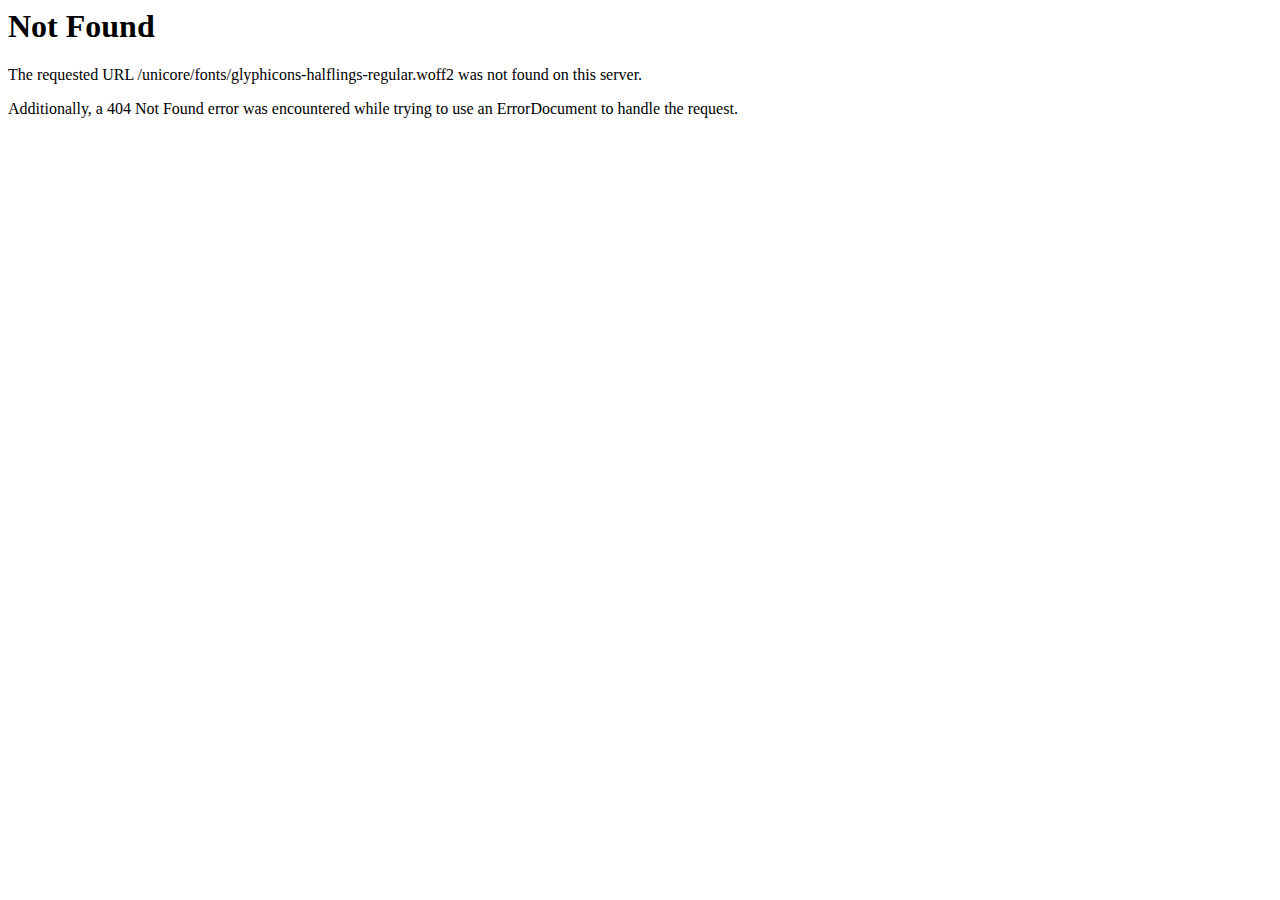
<file: fonts/glyphicons-halflings-regular-2.html>
<!DOCTYPE HTML PUBLIC "-//IETF//DTD HTML 2.0//EN">
<html><head>
<title>404 Not Found</title>
</head><body>
<h1>Not Found</h1>
<p>The requested URL /unicore/fonts/glyphicons-halflings-regular.woff2 was not found on this server.</p>
<p>Additionally, a 404 Not Found
error was encountered while trying to use an ErrorDocument to handle the request.</p>
</body></html>
</file>
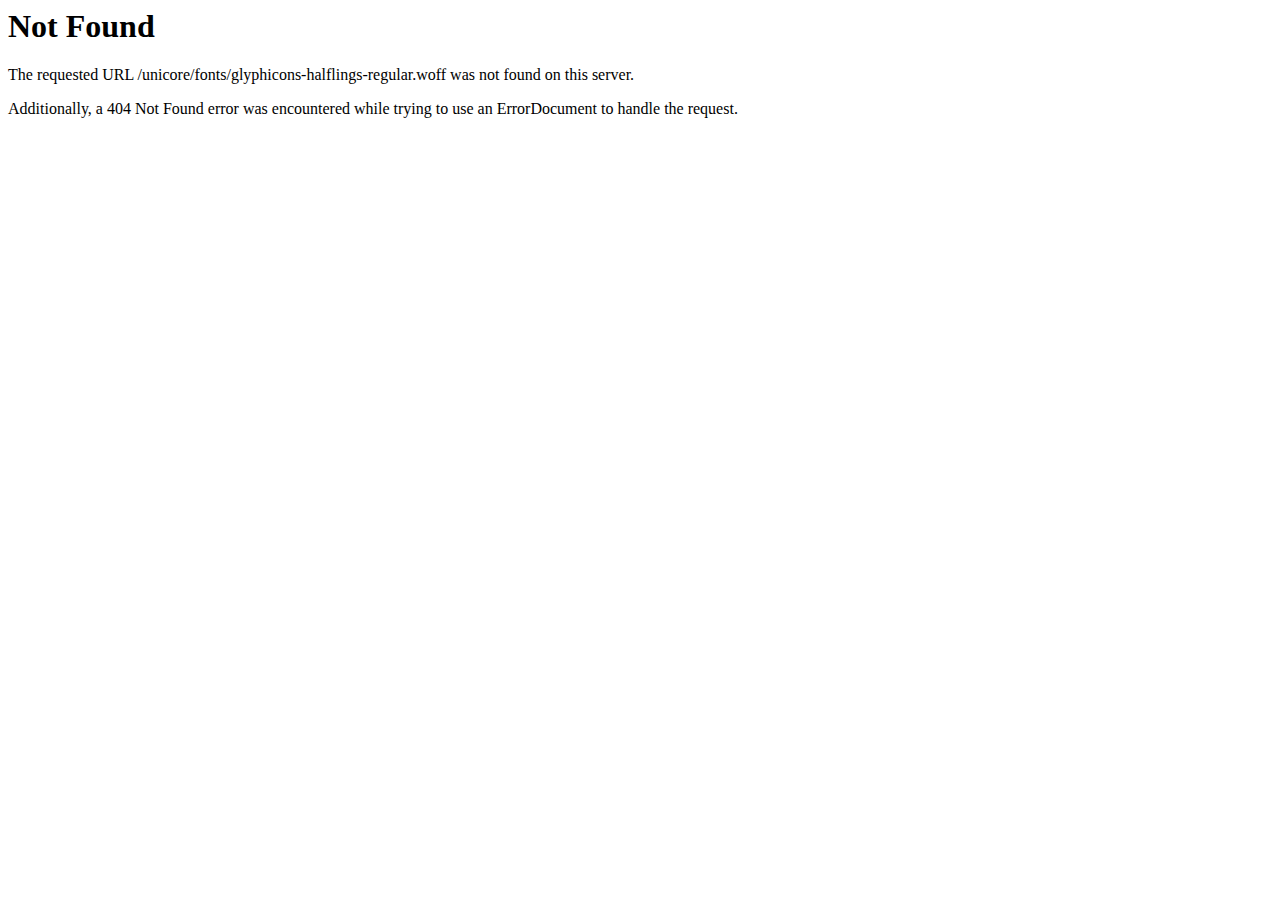
<file: fonts/glyphicons-halflings-regular-3.html>
<!DOCTYPE HTML PUBLIC "-//IETF//DTD HTML 2.0//EN">
<html><head>
<title>404 Not Found</title>
</head><body>
<h1>Not Found</h1>
<p>The requested URL /unicore/fonts/glyphicons-halflings-regular.woff was not found on this server.</p>
<p>Additionally, a 404 Not Found
error was encountered while trying to use an ErrorDocument to handle the request.</p>
</body></html>
</file>
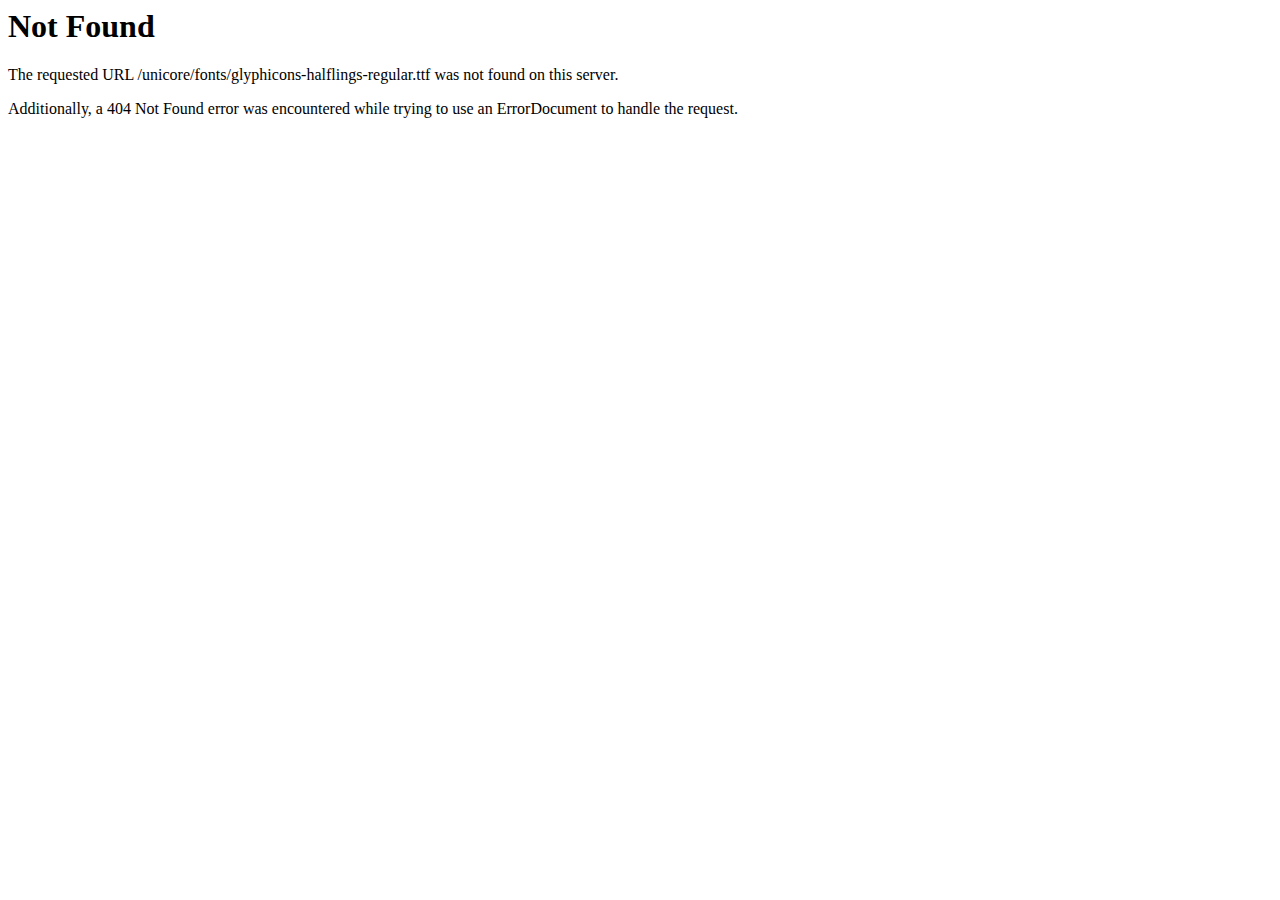
<file: fonts/glyphicons-halflings-regular-4.html>
<!DOCTYPE HTML PUBLIC "-//IETF//DTD HTML 2.0//EN">
<html><head>
<title>404 Not Found</title>
</head><body>
<h1>Not Found</h1>
<p>The requested URL /unicore/fonts/glyphicons-halflings-regular.ttf was not found on this server.</p>
<p>Additionally, a 404 Not Found
error was encountered while trying to use an ErrorDocument to handle the request.</p>
</body></html>
</file>
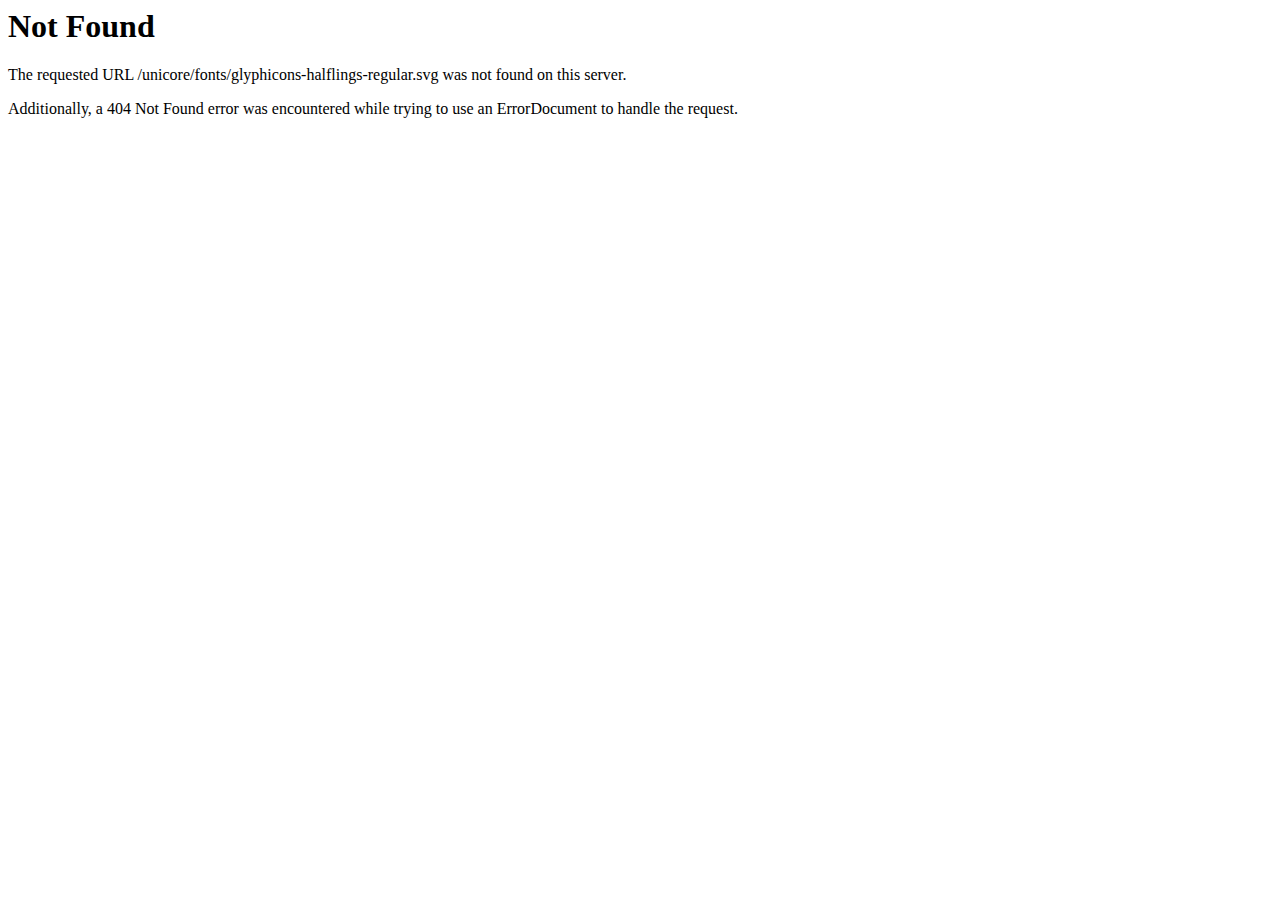
<file: fonts/glyphicons-halflings-regular-5.html>
<!DOCTYPE HTML PUBLIC "-//IETF//DTD HTML 2.0//EN">
<html><head>
<title>404 Not Found</title>
</head><body>
<h1>Not Found</h1>
<p>The requested URL /unicore/fonts/glyphicons-halflings-regular.svg was not found on this server.</p>
<p>Additionally, a 404 Not Found
error was encountered while trying to use an ErrorDocument to handle the request.</p>
</body></html>
</file>
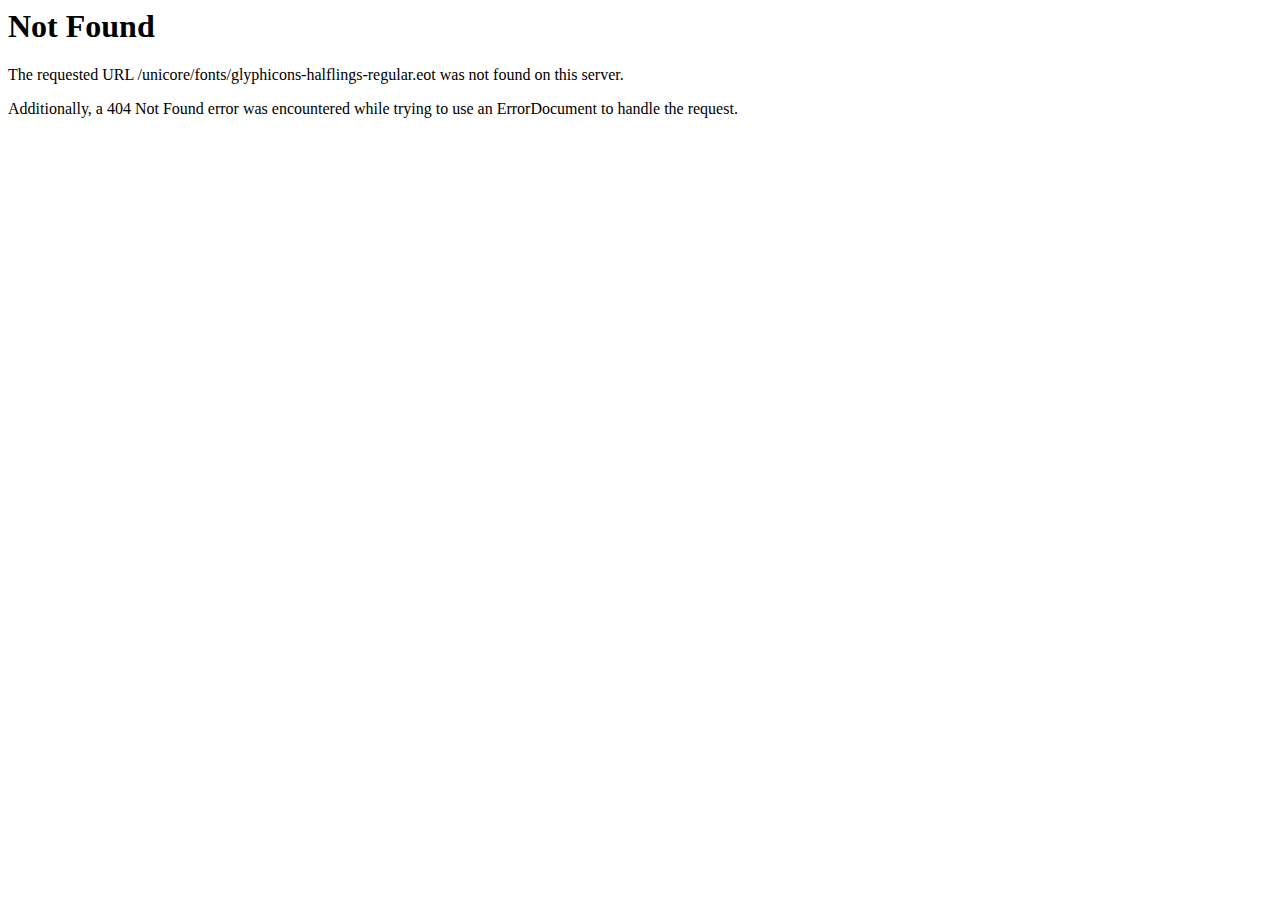
<file: fonts/glyphicons-halflings-regular.html>
<!DOCTYPE HTML PUBLIC "-//IETF//DTD HTML 2.0//EN">
<html><head>
<title>404 Not Found</title>
</head><body>
<h1>Not Found</h1>
<p>The requested URL /unicore/fonts/glyphicons-halflings-regular.eot was not found on this server.</p>
<p>Additionally, a 404 Not Found
error was encountered while trying to use an ErrorDocument to handle the request.</p>
</body></html>
</file>
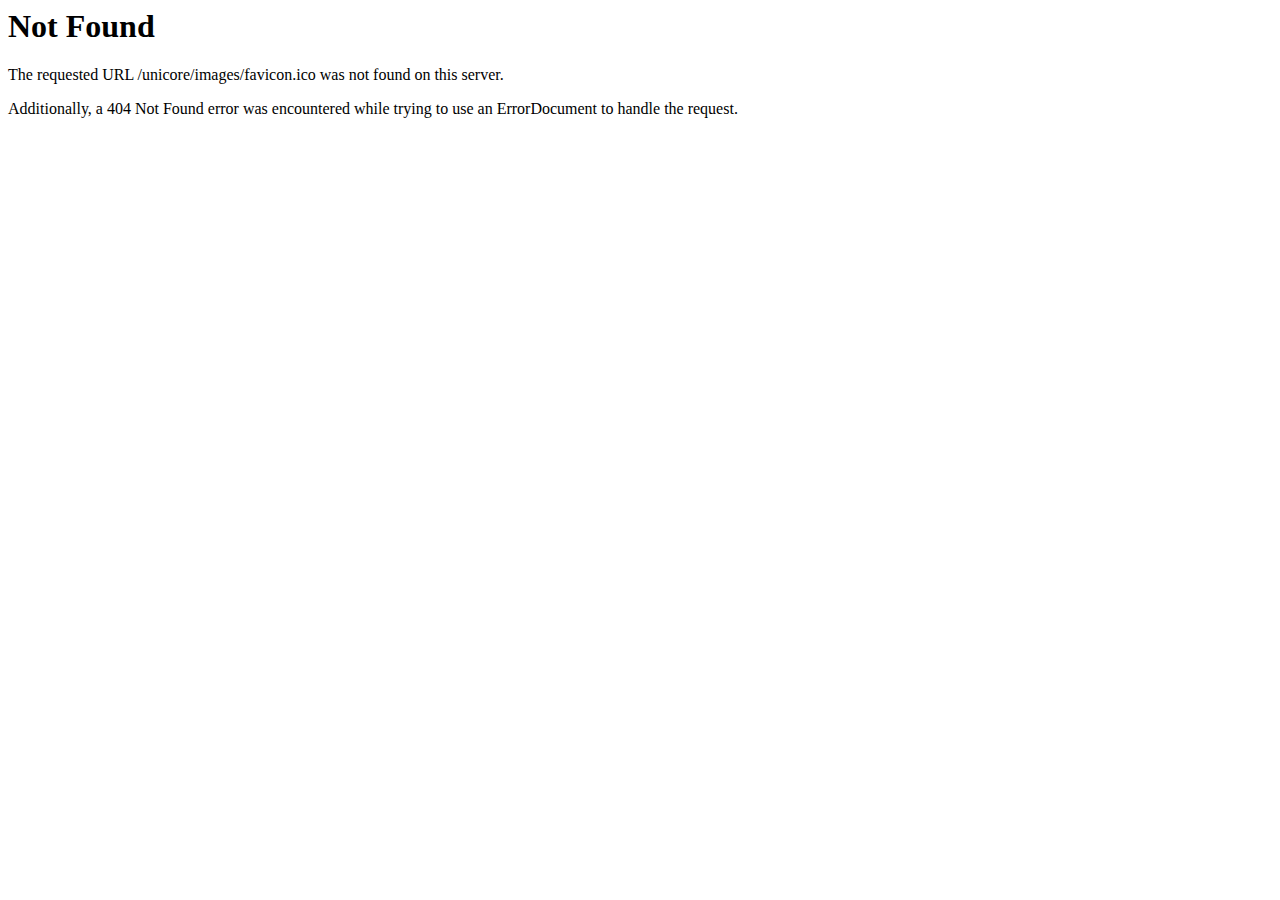
<file: images/favicon.html>
<!DOCTYPE HTML PUBLIC "-//IETF//DTD HTML 2.0//EN">
<html><head>
<title>404 Not Found</title>
</head><body>
<h1>Not Found</h1>
<p>The requested URL /unicore/images/favicon.ico was not found on this server.</p>
<p>Additionally, a 404 Not Found
error was encountered while trying to use an ErrorDocument to handle the request.</p>
</body></html>
</file>
